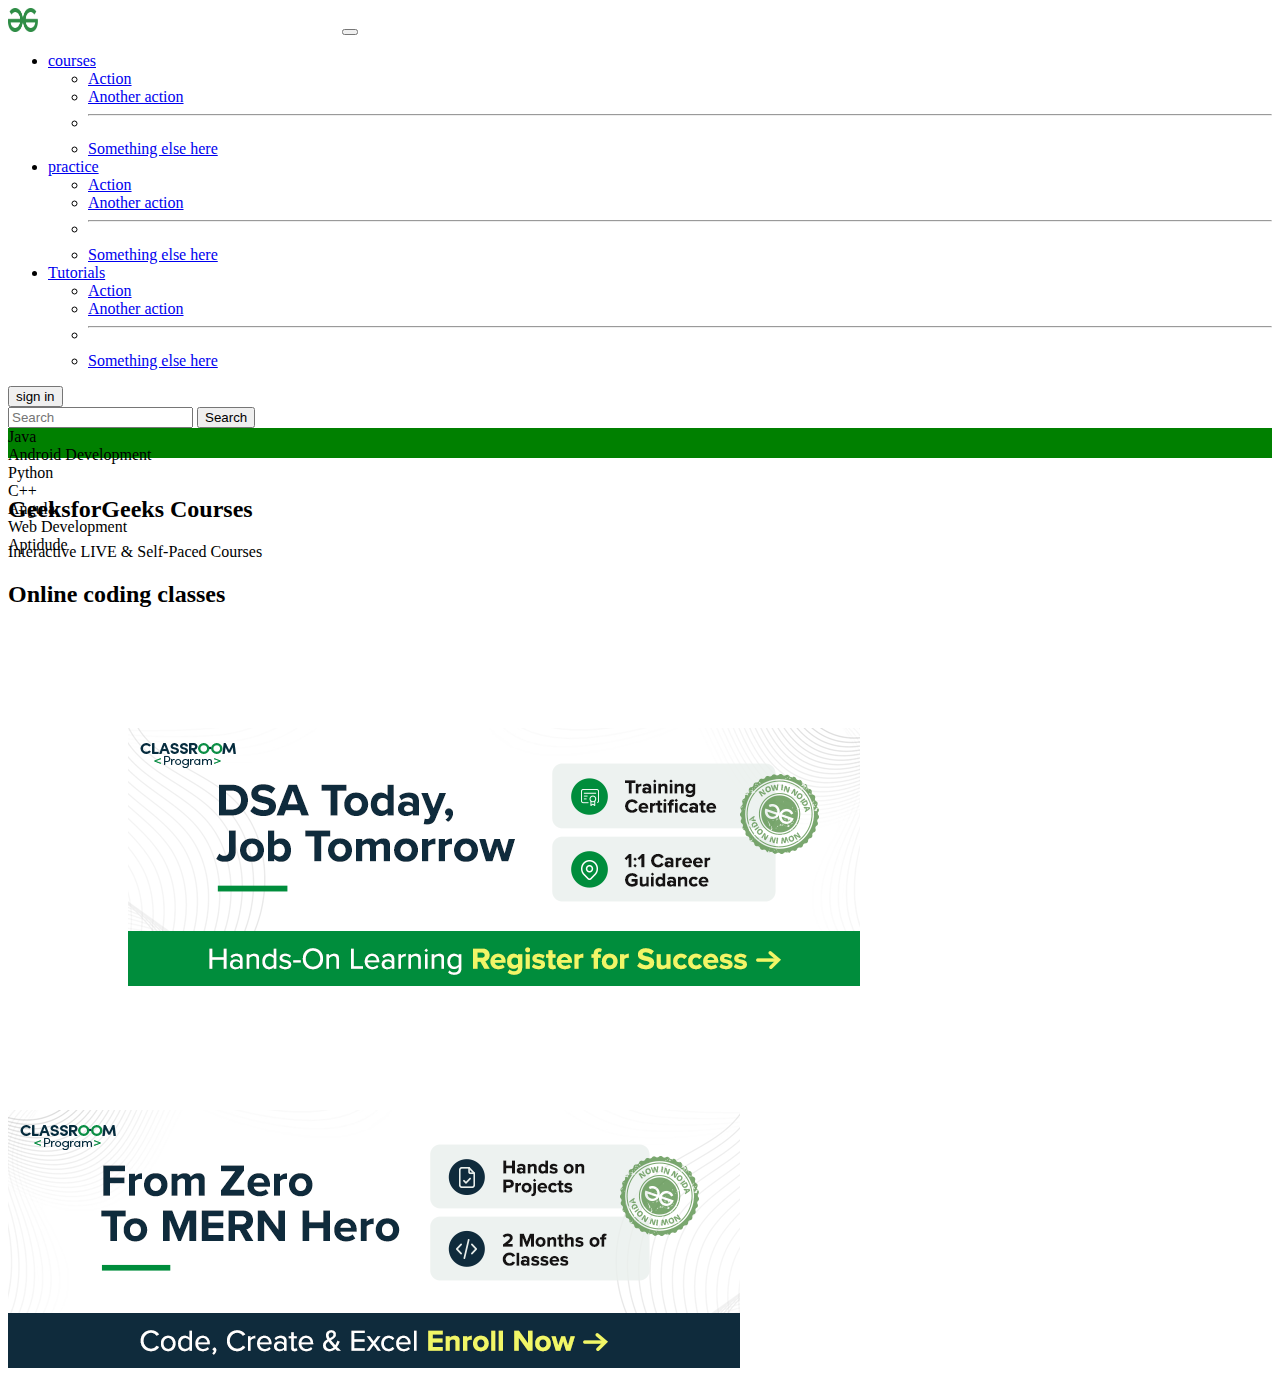
<file: index.html>
<!DOCTYPE html>
<html lang="en">
<head>
    <meta charset="UTF-8">
    <meta name="viewport" content="width=device-width, initial-scale=1.0">
    <link href="https://cdn.jsdelivr.net/npm/bootstrap@5.3.1/dist/css/bootstrap.min.css" rel="stylesheet" integrity="sha384-4bw+/aepP/YC94hEpVNVgiZdgIC5+VKNBQNGCHeKRQN+PtmoHDEXuppvnDJzQIu9" crossorigin="anonymous">
  <link rel="stylesheet" href="style.css">
    <title>geeks for geeks</title>
</head>
<body>
    <nav class="navbar navbar-expand-lg bg-body-tertiary">
        <div class="container-fluid" >
            <img style="margin-right: 300px;" src="logo.png" alt="Bootstrap" width="30" height="24">
          <button class="navbar-toggler" type="button" data-bs-toggle="collapse" data-bs-target="#navbarSupportedContent" aria-controls="navbarSupportedContent" aria-expanded="false" aria-label="Toggle navigation">
            <span class="navbar-toggler-icon"></span>
          </button>
          <div class="collapse navbar-collapse" id="navbarSupportedContent">
            <ul class="navbar-nav me-auto mb-2 mb-lg-0">
             
              <li class="nav-item dropdown">
                <a class="nav-link dropdown-toggle" href="#" role="button" data-bs-toggle="dropdown" aria-expanded="false">
                  courses
                </a>
                <ul class="dropdown-menu">
                  <li><a class="dropdown-item" href="#">Action</a></li>
                  <li><a class="dropdown-item" href="#">Another action</a></li>
                  <li><hr class="dropdown-divider"></li>
                  <li><a class="dropdown-item" href="#">Something else here</a></li>
                </ul>
              </li>
              <li class="nav-item dropdown">
                <a class="nav-link dropdown-toggle" href="#" role="button" data-bs-toggle="dropdown" aria-expanded="false">
                  practice
                </a>
                <ul class="dropdown-menu">
                  <li><a class="dropdown-item" href="#">Action</a></li>
                  <li><a class="dropdown-item" href="#">Another action</a></li>
                  <li><hr class="dropdown-divider"></li>
                  <li><a class="dropdown-item" href="#">Something else here</a></li>
                </ul>
              </li>
              <li class="nav-item dropdown">                                                                        
                <a class="nav-link dropdown-toggle" href="#" role="button" data-bs-toggle="dropdown" aria-expanded="false">
                  Tutorials
                </a>
                <ul class="dropdown-menu">
                  <li><a class="dropdown-item" href="#">Action</a></li>
                  <li><a class="dropdown-item" href="#">Another action</a></li>
                  <li><hr class="dropdown-divider"></li>
                  <li><a class="dropdown-item" href="#">Something else here</a></li>
                </ul>
              </li>
            </ul>
            <input class="btn btn-primary" type="submit" value="sign in" style="margin-right: 30px;">
            
              
            <form class="d-flex" role="search">
              <input class="form-control me-2" type="search" placeholder="Search" aria-label="Search">
              <button class="btn btn-outline-success" type="submit">Search</button>
            </form>
          </div>
        </div>
      </nav>
      <div class="container-fluid text-center" style="background-color:green; height: 30px;">
        <div class="row align-items-center">
            <div class="d-flex justify-content-start">
          <div class="col">
            Java
          </div>
          <div class="col">
            Android Development
          </div>
          <div class="col">
          Python
          </div>
          <div class="col">
           C++
          </div>
          <div class="col">
            Angular
          </div>
          <div class="col">
            Web Development
          </div>
          <div class="col">
            Aptidude
          </div>
        </div>
        </div>
      </div>
      <br>
      
        <div class="container">
          <div class="row">
            <div class="col-lg-6 text-center">
               <h2>GeeksforGeeks Courses</h2>
              <p> Interactive LIVE & Self-Paced Courses</p>
            </div>
            <div class="col-lg-6 text-center">
                  <h2>Online coding classes</h2>
              </div>
            </div>
          </div>
          
          <div style="margin: 120px;">
            <img src="BANNER-1.png">
          </div>
          
        </div>
        <div style="justify-content: center;">
          <img src="BANNER-2.png">
        </div>

          </div>

        </div>
      </div>
      

      <script src="https://cdn.jsdelivr.net/npm/bootstrap@5.3.1/dist/js/bootstrap.bundle.min.js" integrity="sha384-HwwvtgBNo3bZJJLYd8oVXjrBZt8cqVSpeBNS5n7C8IVInixGAoxmnlMuBnhbgrkm" crossorigin="anonymous"></script>
    </body>
</html>
</file>
<file: style.css>
body{
    font-family: Sofia Pro;
}
</file>
